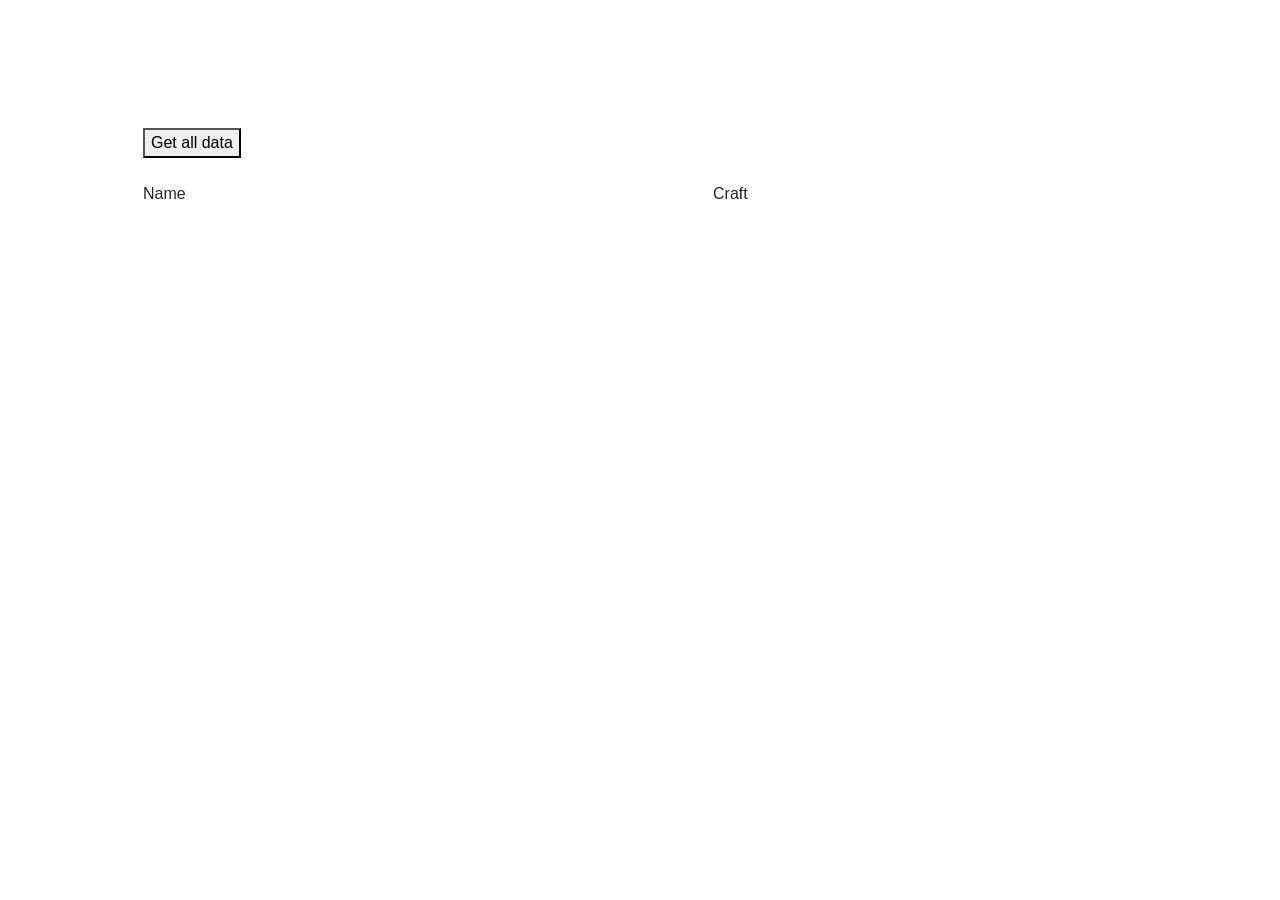
<file: images/code/index.html>
<html lang="en">

<head>

    <meta charset="utf-8">

    <meta name="viewport" content="width=device-width, initial-scale=1">

    <title>JSON</title>

    <link rel="stylesheet" href="https://maxcdn.bootstrapcdn.com/bootstrap/4.0.0/css/bootstrap.min.css">

</head>

<body>

    <section>


        <div id="showData" class="container" style="margin:10%">
            <div class="row">
                <div class="col">
                    <button id="get-data">Get all data</button>
                    
                </div>
            </div>
            <br/>
            <div class="row">
                <div class="col">Name</div>
                <div class="col">Craft</div>
            </div>

        </div>

    </section>

</body>

<!-- External Scripts -->

<script src="https://code.jquery.com/jquery-3.2.1.min.js"></script>

<script src="https://cdnjs.cloudflare.com/ajax/libs/popper.js/1.12.9/umd/popper.min.js"></script>

<script src="https://maxcdn.bootstrapcdn.com/bootstrap/4.0.0/js/bootstrap.min.js"></script>

<script src="index.js"></script>

</html>
</file>
